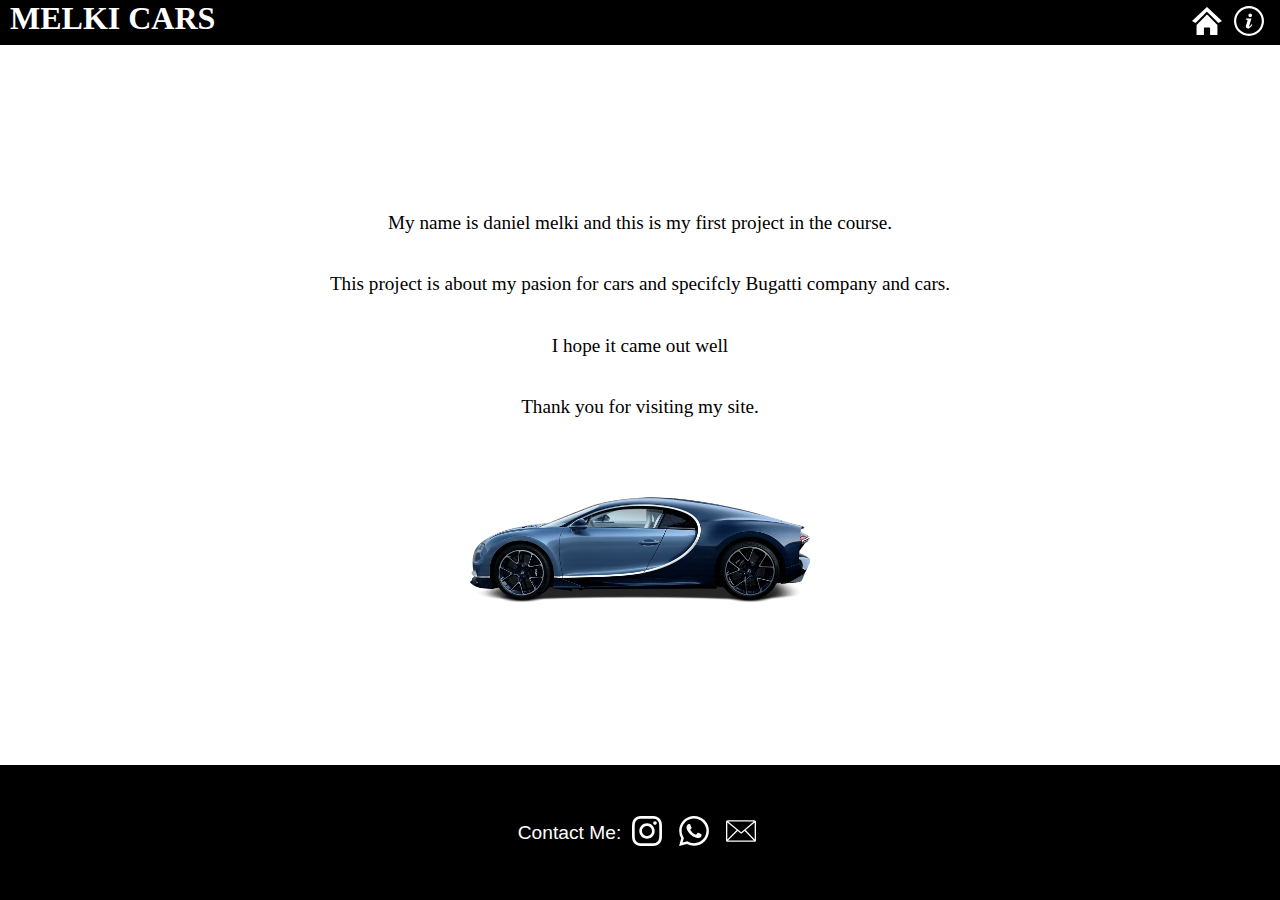
<file: about.html>
<!DOCTYPE html>
<html lang="en">

<head>
    <meta charset="UTF-8">
    <meta name="viewport" content="width=device-width, initial-scale=1.0">
    <link rel="stylesheet" href="style.css">
    <title>Document</title>
</head>

<body>
    <div class="nav-container">
        <div class="headline">
            <a href="./index.html" alt="to veyron page" class="unstyled-link">
                <h1 class="underline-effect">Melki cars</h1>
            </a>
        </div>
        <div class="navbar">
            <a href="./index.html"><button class="about-button"><img class="icon" src="./home-white-icon.svg" alt="home icon"></button></a>
            <a href="./about.html"><button class="about-button"><img class="icon" src="./round-information-outline-white-icon.svg" alt="about icon"></button></a>
        </div>
    </div>

    <div class="about-content">
        <div class="inner-about">
            <span class="span-font">My name is daniel melki and this is my first project in the course.</span>
            <br>
            <span class="span-font">This project is about my pasion for cars and specifcly Bugatti company and cars.</span>
            <br>
            <span class="span-font">I hope it came out well</span>
            <br>
            <span class="span-font">Thank you for visiting my site.</span>
        </div>
        <div class="moving-car"></div>
    </div>

    <footer class="contact-container">
        <span class="contact-write">Contact Me:</span>
        <a href="https://www.instagram.com/_danielmelki_/profilecard/?igsh=NXExZDB5cG5wN25u" target="_blank"
            alt="my instagram acount">
            <button class="about-button"><img class="icon" src="./instagram-white-icon.svg"
                    alt="instagram icon"></button>
        </a>
        <a href="https://wa.me/+972533342502" target="_blank" class="whatsapp-link">
            <button class="about-button"><img class="icon" src="./whatsapp-white-icon.svg" alt="whatsapp icon"></button>
        </a>
        <a href="mailto:daniel.inon.melki@gmail.com" class="gmail-link">
            <button class="about-button"><img class="icon" src="./email-envelope-line-white-icon.svg"alt="email icon"></button>
        </a>
    </footer>

</body>

</html>
</file>
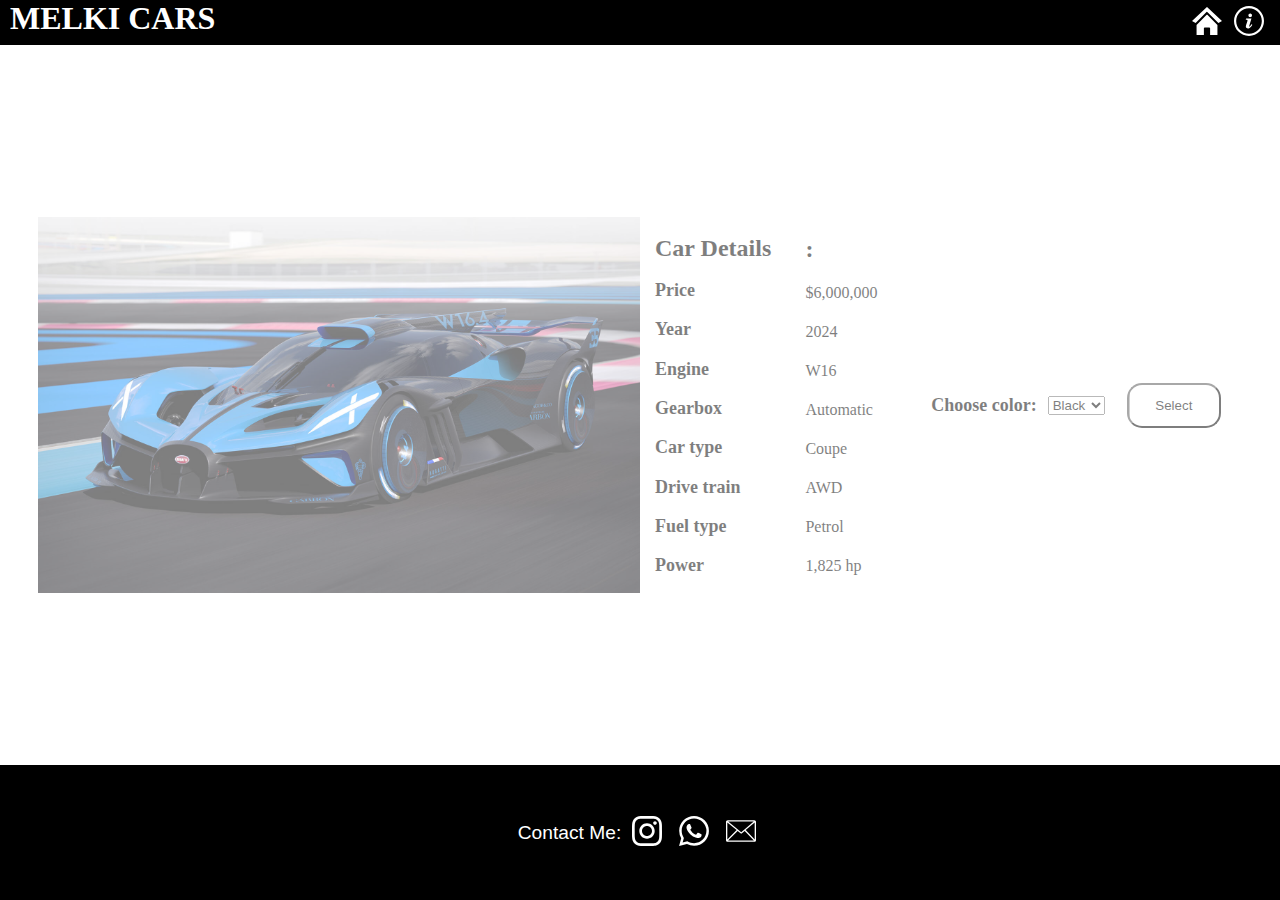
<file: bolide.html>
<!DOCTYPE html>
<html lang="en">
<head>
    <meta charset="UTF-8">
    <meta name="viewport" content="width=device-width, initial-scale=1.0">
    <link rel="stylesheet" href="style.css">
    <title>Document</title>
</head>
<body>
    <!-- navigation bar----------------------------------------------------------------------------------------- -->
    <div class="nav-container">
        <div class="headline">
            <a href="./index.html" alt="to veyron page" class="unstyled-link">
                <h1 class="underline-effect">Melki cars</h1>
            </a>
        </div>
        <div class="navbar">
            <a href="./index.html"><button class="about-button"><img class="icon" src="./home-white-icon.svg" alt="home icon"></button></a>
            <a href="./about.html"><button class="about-button"><img class="icon" src="./round-information-outline-white-icon.svg" alt="about icon"></button></a>
        </div>
    </div>

    <!-- car details ------------------------------------------------------------------------------------------------->

    <div class="veyron-details">
        <div class="bolide-picture"></div>
        <div class="car-details">
            <div class="left-window">
                <h2>Car Details</h2>
                <span class="span-font1">Price</span>
                <span class="span-font1">Year</span>
                <span class="span-font1">Engine</span>
                <span class="span-font1">Gearbox</span>
                <span class="span-font1">Car type</span>
                <span class="span-font1">Drive train</span>
                <span class="span-font1">Fuel type</span>
                <span class="span-font1">Power</span>
            </div>
            <div class="right-window">
                <h2>:</h2>
                <span>$6,000,000</span>
                <span>2024</span>
                <span>W16</span>
                <span>Automatic</span>
                <span>Coupe</span>
                <span>AWD</span>
                <span>Petrol</span>
                <span>1,825 hp</span>
            </div>

            <form class="option-bar">
                <label for="cars"><span class="span-font1">Choose color:</span></label>
                <select name="cars" id="cars">
                    <option value="volvo">Black</option>
                    <option value="saab">Red</option>
                    <option value="opel">Blue</option>
                    <option value="audi">White</option>
                </select>
                <br><br>
                <button class="button-select">Select</button>
            </form>
        </div>
    </div>

    <!-- about container --------------------------------------------------------------------------------------------->

    <footer class="contact-container">
        <span class="contact-write">Contact Me:</span>
        <a href="https://www.instagram.com/_danielmelki_/profilecard/?igsh=NXExZDB5cG5wN25u" target="_blank"
            alt="my instagram acount">
            <button class="about-button"><img class="icon" src="./instagram-white-icon.svg"
                    alt="instagram icon"></button>
        </a>
        <a href="https://wa.me/+972533342502" target="_blank" class="whatsapp-link">
            <button class="about-button"><img class="icon" src="./whatsapp-white-icon.svg" alt="whatsapp icon"></button>
        </a>
        <a href="mailto:daniel.inon.melki@gmail.com" class="gmail-link">
            <button class="about-button"><img class="icon" src="./email-envelope-line-white-icon.svg"alt="email icon"></button>
        </a>
    </footer>
</body>
</html>
</file>
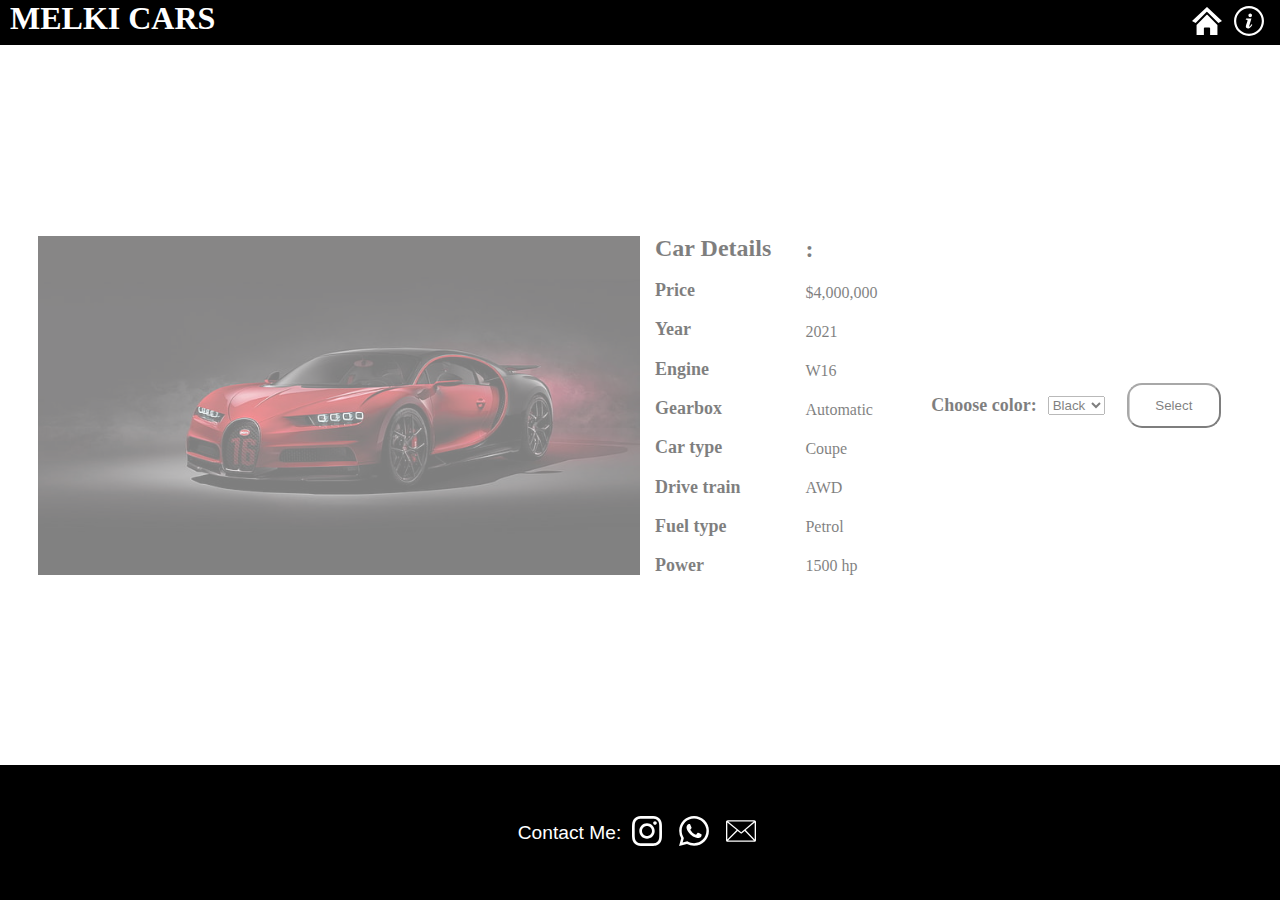
<file: chiron.html>
<!DOCTYPE html>
<html lang="en">
<head>
    <meta charset="UTF-8">
    <meta name="viewport" content="width=device-width, initial-scale=1.0">
    <link rel="stylesheet" href="style.css">
    <title>Document</title>
</head>
<body>
    <!-- navigation bar----------------------------------------------------------------------------------------- -->
    <div class="nav-container">
        <div class="headline">
            <a href="./index.html" alt="to veyron page" class="unstyled-link">
                <h1 class="underline-effect">Melki cars</h1>
            </a>
        </div>
        <div class="navbar">
            <a href="./index.html"><button class="about-button"><img class="icon" src="./home-white-icon.svg" alt="home icon"></button></a>
            <a href="./about.html"><button class="about-button"><img class="icon" src="./round-information-outline-white-icon.svg" alt="about icon"></button></a>
        </div>
    </div>

    <!-- car details ------------------------------------------------------------------------------------------------->

    <div class="veyron-details">
        <div class="chiron-picture"></div>
        <div class="car-details">
            <div class="left-window">
                <h2>Car Details</h2>
                <span class="span-font1">Price</span>
                <span class="span-font1">Year</span>
                <span class="span-font1">Engine</span>
                <span class="span-font1">Gearbox</span>
                <span class="span-font1">Car type</span>
                <span class="span-font1">Drive train</span>
                <span class="span-font1">Fuel type</span>
                <span class="span-font1">Power</span>
            </div>
            <div class="right-window">
                <h2>:</h2>
                <span>$4,000,000</span>
                <span>2021</span>
                <span>W16</span>
                <span>Automatic</span>
                <span>Coupe</span>
                <span>AWD</span>
                <span>Petrol</span>
                <span>1500 hp</span>
            </div>

            <form class="option-bar">
                <label for="cars"><span class="span-font1">Choose color:</span></label>
                <select name="cars" id="cars">
                    <option value="volvo">Black</option>
                    <option value="saab">Red</option>
                    <option value="opel">Blue</option>
                    <option value="audi">White</option>
                </select>
                <br><br>
                <button class="button-select">Select</button>
            </form>
        </div>
    </div>

    <!-- about container --------------------------------------------------------------------------------------------->

    <footer class="contact-container">
        <span class="contact-write">Contact Me:</span>
        <a href="https://www.instagram.com/_danielmelki_/profilecard/?igsh=NXExZDB5cG5wN25u" target="_blank"
            alt="my instagram acount">
            <button class="about-button"><img class="icon" src="./instagram-white-icon.svg"
                    alt="instagram icon"></button>
        </a>
        <a href="https://wa.me/+972533342502" target="_blank" class="whatsapp-link">
            <button class="about-button"><img class="icon" src="./whatsapp-white-icon.svg" alt="whatsapp icon"></button>
        </a>
        <a href="mailto:daniel.inon.melki@gmail.com" class="gmail-link">
            <button class="about-button"><img class="icon" src="./email-envelope-line-white-icon.svg"alt="email icon"></button>
        </a>
    </footer>
</body>
</html>
</file>
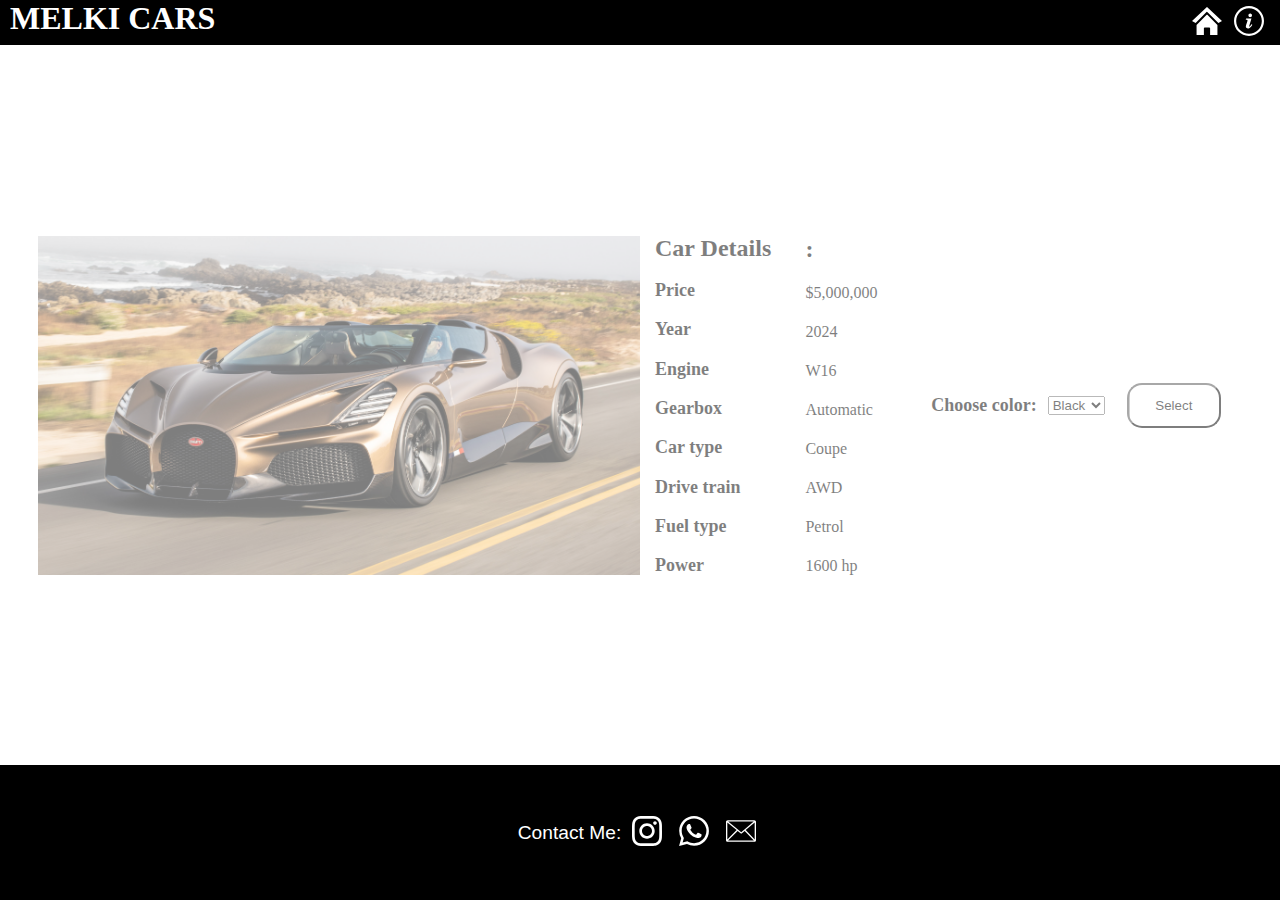
<file: mistral.html>
<!DOCTYPE html>
<html lang="en">

<head>
    <meta charset="UTF-8">
    <meta name="viewport" content="width=device-width, initial-scale=1.0">
    <link rel="stylesheet" href="style.css">
    <title>Document</title>
</head>

<body>
    <!-- navigation bar----------------------------------------------------------------------------------------- -->
    <div class="nav-container">
        <div class="headline">
            <a href="./index.html" alt="to veyron page" class="unstyled-link">
                <h1 class="underline-effect">Melki cars</h1>
            </a>
        </div>
        <div class="navbar">
            <a href="./index.html"><button class="about-button"><img class="icon" src="./home-white-icon.svg"
                        alt="home icon"></button></a>
            <a href="./about.html"><button class="about-button"><img class="icon"
                        src="./round-information-outline-white-icon.svg" alt="about icon"></button></a>
        </div>
    </div>

    <!-- car details ------------------------------------------------------------------------------------------------->

    <div class="veyron-details">
        <div class="mistral-picture"></div>
        <div class="car-details">
            <div class="left-window">
                <h2>Car Details</h2>
                <span class="span-font1">Price</span>
                <span class="span-font1">Year</span>
                <span class="span-font1">Engine</span>
                <span class="span-font1">Gearbox</span>
                <span class="span-font1">Car type</span>
                <span class="span-font1">Drive train</span>
                <span class="span-font1">Fuel type</span>
                <span class="span-font1">Power</span>
            </div>

            <div class="right-window">
                <h2>:</h2>
                <span>$5,000,000</span>
                <span>2024</span>
                <span>W16</span>
                <span>Automatic</span>
                <span>Coupe</span>
                <span>AWD</span>
                <span>Petrol</span>
                <span>1600 hp</span>
            </div>

            <form class="option-bar">
                <label for="cars"><span class="span-font1">Choose color:</span></label>
                <select name="cars" id="cars">
                    <option value="volvo">Black</option>
                    <option value="saab">Red</option>
                    <option value="opel">Blue</option>
                    <option value="audi">White</option>
                </select>
                <br><br>
                <button class="button-select">Select</button>
            </form>
        </div>
    </div>

    <!-- about container --------------------------------------------------------------------------------------------->

    <footer class="contact-container">
        <span class="contact-write">Contact Me:</span>
        <a href="https://www.instagram.com/_danielmelki_/profilecard/?igsh=NXExZDB5cG5wN25u" target="_blank"
            alt="my instagram acount">
            <button class="about-button"><img class="icon" src="./instagram-white-icon.svg"
                    alt="instagram icon"></button>
        </a>
        <a href="https://wa.me/+972533342502" target="_blank" class="whatsapp-link">
            <button class="about-button"><img class="icon" src="./whatsapp-white-icon.svg" alt="whatsapp icon"></button>
        </a>
        <a href="mailto:daniel.inon.melki@gmail.com" class="gmail-link">
            <button class="about-button"><img class="icon" src="./email-envelope-line-white-icon.svg"
                    alt="email icon"></button>
        </a>
    </footer>
</body>

</html>
</file>
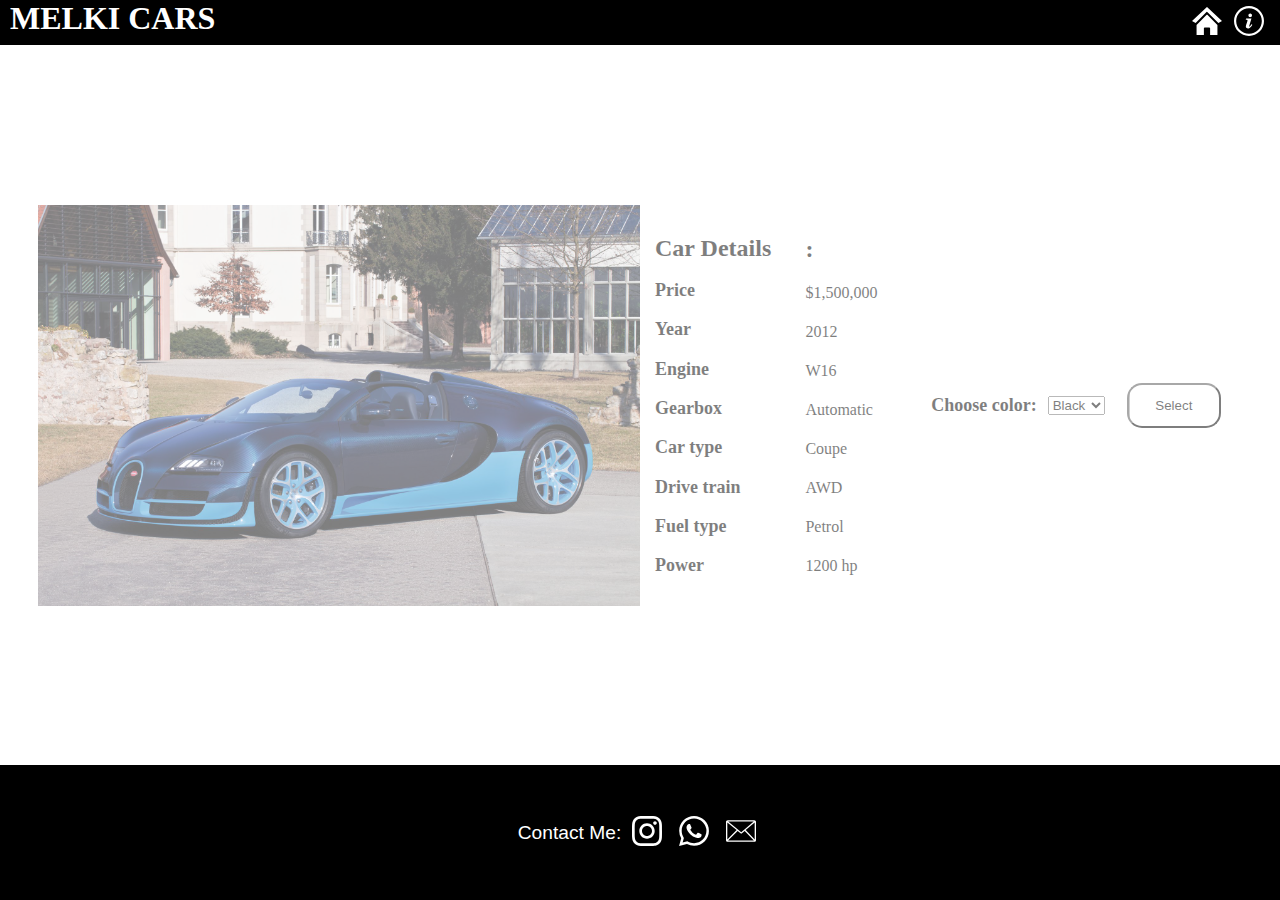
<file: veyron.html>
<!DOCTYPE html>
<html lang="en">

<head>
    <meta charset="UTF-8">
    <meta name="viewport" content="width=device-width, initial-scale=1.0">
    <link rel="stylesheet" href="style.css">
    <title>Document</title>
</head>

<body>
    <!-- navigation bar----------------------------------------------------------------------------------------- -->
    <div class="nav-container">
        <div class="headline">
            <a href="./index.html" alt="to veyron page" class="unstyled-link">
                <h1 class="underline-effect">Melki cars</h1>
            </a>
        </div>
        <div class="navbar">
            <a href="./index.html"><button class="about-button"><img class="icon" src="./home-white-icon.svg"
                        alt="home icon"></button></a>
            <a href="./about.html"><button class="about-button"><img class="icon"
                        src="./round-information-outline-white-icon.svg" alt="about icon"></button></a>
        </div>
    </div>

    <!-- car details ------------------------------------------------------------------------------------------------->

    <div class="veyron-details">
        <div class="veyron-picture"></div>
        <div class="car-details">
            <div class="left-window">
                <h2>Car Details</h2>
                <span class="span-font1">Price</span>
                <span class="span-font1">Year</span>
                <span class="span-font1">Engine</span>
                <span class="span-font1">Gearbox</span>
                <span class="span-font1">Car type</span>
                <span class="span-font1">Drive train</span>
                <span class="span-font1">Fuel type</span>
                <span class="span-font1">Power</span>
            </div>
            <div class="right-window">
                <h2>:</h2>
                <span>$1,500,000</span>
                <span>2012</span>
                <span>W16</span>
                <span>Automatic</span>
                <span>Coupe</span>
                <span>AWD</span>
                <span>Petrol</span>
                <span>1200 hp</span>
            </div>


            <form class="option-bar">
                <label for="cars"><span class="span-font1">Choose color:</span></label>
                <select name="cars" id="cars">
                    <option value="volvo">Black</option>
                    <option value="saab">Red</option>
                    <option value="opel">Blue</option>
                    <option value="audi">White</option>
                </select>
                <br><br>
                <button class="button-select">Select</button>
            </form>

        </div>
    </div>

    <!-- about container --------------------------------------------------------------------------------------------->

    <footer class="contact-container">
        <span class="contact-write">Contact Me:</span>
        <a href="https://www.instagram.com/_danielmelki_/profilecard/?igsh=NXExZDB5cG5wN25u" target="_blank"
            alt="my instagram acount">
            <button class="about-button"><img class="icon" src="./instagram-white-icon.svg"
                    alt="instagram icon"></button>
        </a>
        <a href="https://wa.me/+972533342502" target="_blank" class="whatsapp-link">
            <button class="about-button"><img class="icon" src="./whatsapp-white-icon.svg" alt="whatsapp icon"></button>
        </a>
        <a href="mailto:daniel.inon.melki@gmail.com" class="gmail-link">
            <button class="about-button"><img class="icon" src="./email-envelope-line-white-icon.svg"
                    alt="email icon"></button>
        </a>
    </footer>
</body>

</html>
</file>
<file: style.css>
* {
    /* border: 1px black solid; */
    margin: 0;
}

@media (max-width: 768px) {

    .nav-container {
        height: 5vh;
        width: 100vw;
        position: sticky;
        top: 0;
        z-index: 100;
        display: flex;
        justify-content: space-between;
        background-color: black;
        color: white;
    }

    .headline {
        width: 50vw;
        margin-left: 10px;
    }

    #logo {
        color: #ffffff;
        margin-bottom: 2px;
    }

    .navbar {
        display: flex;
        justify-content: flex-end;
        margin-top: 5px;
        margin-right: 10px;
        width: 50vw;

    }

    .video-container {
        width: 100%;
        /* Full screen width */
        height: 30%;
        position: relative;
        background-color: black;
        /* Placeholder if video fails to load */
        overflow: hidden;
    }

    .video-container video {
        width: 100vh;
        height: 20vh;
        object-fit: cover;
    }

    .products-container {
        gap: 5px;
        width: 90vw;
        height: 60vh;
        margin-left: 5vw;
        display: flex;
        flex-direction: column;
        align-items: center;

    }


    .car-container {
        display: flex;
        /* height: 25%;
        width: 100%; */
        border-radius: 15px;
        transition-duration: 0.5s;
    }

    .car-container:hover {
        transform: scale(1.1);
        opacity: 100%;
    }

    .veyron-image {
        height: 100%;
        width: 20%;
        background-color: transparent;
        background-image: url(./veyron.jpg);
        background-position: 50%;
        background-repeat: no-repeat;
        background-size: contain;
        border-radius: 15px;
    }

    .details {
        display: flex;
        width: 80%;
    }

    .chiron-image {
        height: 100%;
        width: 20%;
        background-color: transparent;
        background-image: url(./chiron.jpg);
        background-position: 50%;
        background-repeat: no-repeat;
        background-size: contain;
        border-radius: 15px;
    }

    .mistral-image {
        height: 100%;
        width: 20%;
        background-color: transparent;
        background-image: url(./mistral.jpg);
        background-position: 50%;
        background-repeat: no-repeat;
        background-size: contain;
        border-radius: 15px;
    }

    .bolid-image {
        height: 100%;
        width: 20%;
        background-color: transparent;
        background-image: url(./bolide.jpeg);
        background-position: 50%;
        background-repeat: no-repeat;
        background-size: contain;
        border-radius: 15px;
    }

    .product-details {
        margin-left: 5%;
        width: 90%;
        display: flex;
        justify-content: space-between;
        align-items: center;
    }

    hr {
        width: 90vw;
    }

    .contact-container {
        display: flex;
        height: 15vh;
        width: 100vw;
        background-color: black;
        align-items: center;
        justify-content: center;
        gap: 5px;
    }

    .icon {
        height: 30px;
        width: 30px;
        transition: 0.5s;
    }

    .icon:hover {
        transform: scale(1.2);
        cursor: pointer;
    }

    .about-button {
        background-color: transparent;
        border: transparent;
    }

    .contact-write {
        color: #ffffff;
    }

    .veyron-details {
        display: flex;
        flex-direction: column;
        height: 80vh;

    }

    .veyron-picture {
        height: 50%;
        background-color: transparent;
        background-image: url(./veyron.jpg);
        background-position: 50%;
        background-repeat: no-repeat;
        background-size: contain;
        border-radius: 15px;
    }

    .chiron-picture {
        height: 50%;
        background-color: transparent;
        background-image: url(./chiron.jpg);
        background-position: 50%;
        background-repeat: no-repeat;
        background-size: contain;
        border-radius: 15px;
    }

    .mistral-picture {
        height: 50%;
        background-color: transparent;
        background-image: url(./mistral.jpg);
        background-position: 50%;
        background-repeat: no-repeat;
        background-size: contain;
        border-radius: 15px;
    }

    .bolide-picture {
        height: 50%;
        background-color: transparent;
        background-image: url(./bolide.jpeg);
        background-position: 50%;
        background-repeat: no-repeat;
        background-size: contain;
        border-radius: 15px;
    }

    .car-details {
        height: 50%;
        display: flex;
        flex-direction: row;
        justify-content: center;
        margin-left: 10%;
    }

    .left-window {
        display: flex;
        flex-direction: column;
        justify-content: space-around;
        width: 20%;
    }

    .right-window {
        width: 20%;
        display: flex;
        flex-direction: column;
        justify-content: space-around;
    }

    .unstyled-link {
        height: 25%;
        width: 100%;
        text-decoration: none;
        color: inherit;
        display: block;
    }

    .unstyled-link:hover {
        color: gray;
        /* Optional hover effect */
    }

    .car-container img {
        max-width: 100%;
        height: auto;
        border-radius: 8px;
    }

    .car-container span {
        margin: 10px 0 0;
        color: #333;
        font-size: 1rem;
    }

    .veyron {
        height: 100%;
        width: 100%;
    }

    .chiron {
        height: 100%;
        width: 100%;
    }

    .mistral {
        height: 100%;
        width: 100%;
    }

    .bolide {
        height: 100%;
        width: 100%;
    }

    .about-content {
        display: flex;
        flex-direction: column;
        justify-content: center;
        align-items: center;
        height: 80vh;

    }

    .inner-about {
        display: flex;
        flex-direction: column;
        justify-content: space-around;
        align-items: center;
        height: 30%;
        width: 80%;
    }

    .underline-effect {
        position: relative;
        display: inline-block;
        color: #ffffff;
        font-size: 2rem;
        text-transform: uppercase;
        font-weight: bold;
        cursor: pointer;
        overflow: hidden;
    }


    .underline-effect::after {
        content: "";
        position: absolute;
        bottom: 0;
        left: 0;
        height: 2px;
        width: 0;
        background-color: #ffffff;
        transition: width 0.3s ease-out;
    }


    .underline-effect:hover::after {
        width: 100%;
    }

    .moving-car {
        width: 40%;
        height: 20%;
        background-image: url(./bugattisideview.png);
        background-position: 50%;
        background-repeat: no-repeat;
        background-size: contain;
        font-weight: bold;
        position: relative;
        animation: mymove 5s;
        animation-fill-mode: forwards;
        animation-timing-function: ease-in-out;
    }

    @keyframes mymove {
        from {
            right: -30%;
        }

        to {
            right: 30%;
        }
    }

    .contact-write{
        font-family: Geneva, Verdana, sans-serif;
        font-size: larger;
    }

    .span-font{
        font-size: larger;
    }

    .span-font1{
        font-weight: bold;
        font-size: large;
    }

    .span-font2{
        font-weight: bold;
        font-size: large;
    }

    .option-bar{
        display:flex ;
        align-items: center;
        width: 50%;
        justify-content: space-around;
    }

    .button-select{

        display: inline-block;
        padding: 1em 2em;
        text-align: center;
        color: black;
        background: white; 
        background: linear-gradient(to left, rgb(255, 255, 255) 50%, rgb(0, 0, 0) 50%) right;
        background-size: 200%;
        transition: .5s ease-out;
        border-radius: 15px;
        border:color-mix(in hsl shorter hue, color percentage, color percentage);
    }
    
    .button-select:hover{
        color: white;
        background-position: left;
        background-color: black;
    }

}

/* --------------------------------------------------------- */

@media (min-width: 768px) {

    .nav-container {
        height: 5vh;
        width: 100vw;
        position: sticky;
        top: 0;
        z-index: 100;
        display: flex;
        justify-content: space-between;
        background-color: black;
        color: white;
    }

    .headline {
        width: 50vw;
        margin-left: 10px;
    }

    #logo {
        color: #ffffff;
        margin-bottom: 2px;
    }

    .navbar {
        display: flex;
        justify-content: flex-end;
        margin-top: 5px;
        margin-right: 10px;
        width: 50vw;

    }

    .video-container {
        width: 100%;
        /* Full screen width */
        height: 30%;
        position: relative;
        background-color: black;
        /* Placeholder if video fails to load */
        overflow: hidden;
    }

    .video-container video {
        width: 100%;
        height: 20vh;
        object-fit: cover;
    }

    .products-container {
        gap: 5px;
        width: 90vw;
        height: 60vh;
        margin-left: 5vw;
        display: flex;
        flex-direction: row;
        align-items: center;

    }


    .car-container {
        display: flex;
        flex-direction: column;
        /* height: 25%;
        width: 100%; */
        border-radius: 15px;
        transition-duration: 0.5s;
    }

    .car-container:hover {
        transform: scale(1.1);
        opacity: 100%;
    }

    .veyron-image {
        height: 100%;
        width: 100%;
        background-color: transparent;
        background-image: url(./veyron.jpg);
        background-position: 50%;
        background-repeat: no-repeat;
        background-size: contain;
        border-radius: 15px;
    }

    .details {
        display: flex;
        width: 100%;
    }

    .chiron-image {
        height: 100%;
        width: 100%;
        background-color: transparent;
        background-image: url(./chiron.jpg);
        background-position: 50%;
        background-repeat: no-repeat;
        background-size: contain;
        border-radius: 15px;
    }

    .mistral-image {
        height: 100%;
        width: 100%;
        background-color: transparent;
        background-image: url(./mistral.jpg);
        background-position: 50%;
        background-repeat: no-repeat;
        background-size: contain;
        border-radius: 15px;
    }

    .bolid-image {
        height: 100%;
        width: 100%;
        background-color: transparent;
        background-image: url(./bolide.jpeg);
        background-position: 50%;
        background-repeat: no-repeat;
        background-size: contain;
        border-radius: 15px;
    }

    .product-details {
        margin-left: 5%;
        width: 90%;
        display: flex;
        justify-content: space-evenly;
        align-items: center;
    }

    hr {
        width: 2px;
        height: 90%;
        background-color: #ccc;
        border: none;
    }


    .contact-container {
        display: flex;
        height: 15vh;
        width: 100vw;
        background-color: black;
        align-items: center;
        justify-content: center;
        gap: 5px;
    }

    .icon {
        height: 30px;
        width: 30px;
        transition: 0.5s;
    }

    .icon:hover {
        transform: scale(1.2);
        cursor: pointer;
    }

    .about-button {
        background-color: transparent;
        border: transparent;
    }

    .contact-write {
        color: #ffffff;
    }

    .veyron-details {
        display: flex;
        flex-direction: row;
        height: 80vh;
        width: 94vw;
        margin-left: 3vw;
        opacity: 0.5;
        /* Initial transparency */
        transition: opacity 0.5s ease;
        /* Smooth transition */

    }

    .veyron-details:hover {
        opacity: 1;
    }


    .veyron-picture {
        height: 100%;
        width: 50%;
        background-color: transparent;
        background-image: url(./veyron.jpg);
        background-position: 50%;
        background-repeat: no-repeat;
        background-size: contain;
        border-radius: 15px;
    }

    .chiron-picture {
        height: 100%;
        width: 50%;
        background-color: transparent;
        background-image: url(./chiron.jpg);
        background-position: 50%;
        background-repeat: no-repeat;
        background-size: contain;
        border-radius: 15px;
    }

    .mistral-picture {
        height: 100%;
        width: 50%;
        background-color: transparent;
        background-image: url(./mistral.jpg);
        background-position: 50%;
        background-repeat: no-repeat;
        background-size: contain;
        border-radius: 15px;
    }

    .bolide-picture {
        height: 100%;
        width: 50%;
        background-color: transparent;
        background-image: url(./bolide.jpeg);
        background-position: 50%;
        background-repeat: no-repeat;
        background-size: contain;
        border-radius: 15px;
    }

    .car-details {
        height: 50%;
        width: 50%;
        display: flex;
        flex-direction: row;
        justify-content: center;
        margin-top: 15%;
        margin-left: 0%;
    }

    .left-window {
        display: flex;
        flex-direction: column;
        justify-content: space-around;
        width: 25%;
    }


    .right-window {
        width: 20%;
        display: flex;
        flex-direction: column;
        justify-content: space-around;
    }

    .unstyled-link {
        height: 25%;
        width: 100%;
        text-decoration: none;
        color: inherit;
        display: block;
    }

    /* .unstyled-link:hover {
    color: gray;
    /* Optional hover effect */
    /* } */
    */ .car-container img {
        max-width: 100%;
        height: auto;
        border-radius: 8px;
    }

    .car-container span {
        margin: 10px 0 0;
        color: #333;
        font-size: 1rem;
    }

    .veyron {
        height: 100%;
        width: 100%;
    }

    .chiron {
        height: 100%;
        width: 100%;
    }

    .mistral {
        height: 100%;
        width: 100%;
    }

    .bolide {
        height: 100%;
        width: 100%;
    }

    .about-content {
        display: flex;
        flex-direction: column;
        justify-content: center;
        align-items: center;
        height: 80vh;

    }


    .inner-about {
        display: flex;
        flex-direction: column;
        justify-content: space-around;
        align-items: center;
        height: 30%;
        width: 80%;
        /* border: rgba(255, 255, 255, 0) solid 100vh 100vw;
        transition: width 2s, height 2s, transform 2s; */
    }

    /* .inner-about:hover{
        width: 100%;
        height: 100%;
        transform: rotate(360deg);
    } */

    .underline-effect {
        position: relative;
        display: inline-block;
        color: #ffffff;
        font-size: 2rem;
        text-transform: uppercase;
        font-weight: bold;
        cursor: pointer;
        overflow: hidden;
    }


    .underline-effect::after {
        content: "";
        position: absolute;
        bottom: 0;
        left: 0;
        height: 2px;
        width: 0;
        background-color: #ffffff;
        transition: width 0.3s ease-out;
    }


    .underline-effect:hover::after {
        width: 100%;
    }

    .moving-car {
        width: 50%;
        height: 25%;
        background-image: url(./bugattisideview.png);
        background-position: 50%;
        background-repeat: no-repeat;
        background-size: contain;
        font-weight: bold;
        position: relative;
        animation: mymove 5s;
        animation-fill-mode: forwards;
        animation-timing-function: ease-in-out;
    }

    @keyframes mymove {
        from {
            right: -30%;
        }

        to {
            right: 30%;
        }
    }

    .contact-write{
        font-family: Geneva, Verdana, sans-serif;
        font-size: larger;
    }

    .span-font{
        font-size: larger;
    }

    .span-font1{
        font-weight: bold;
        font-size: large;
    }

    .span-font2{
        font-weight: bold;
        font-size: large;
    }

    .option-bar{
        display:flex ;
        align-items: center;
        width: 50%;
        justify-content: space-around;
    }

    .button-select{

        display: inline-block;
        padding: 1em 2em;
        text-align: center;
        color: black;
        background: white; 
        background: linear-gradient(to left, rgb(255, 255, 255) 50%, rgb(0, 0, 0) 50%) right;
        background-size: 200%;
        transition: .5s ease-out;
        border-radius: 15px;
        border:color-mix(in hsl shorter hue, color percentage, color percentage);
    }
    
    .button-select:hover{
        color: white;
        background-position: left;
        background-color: black;
    }

}
</file>
